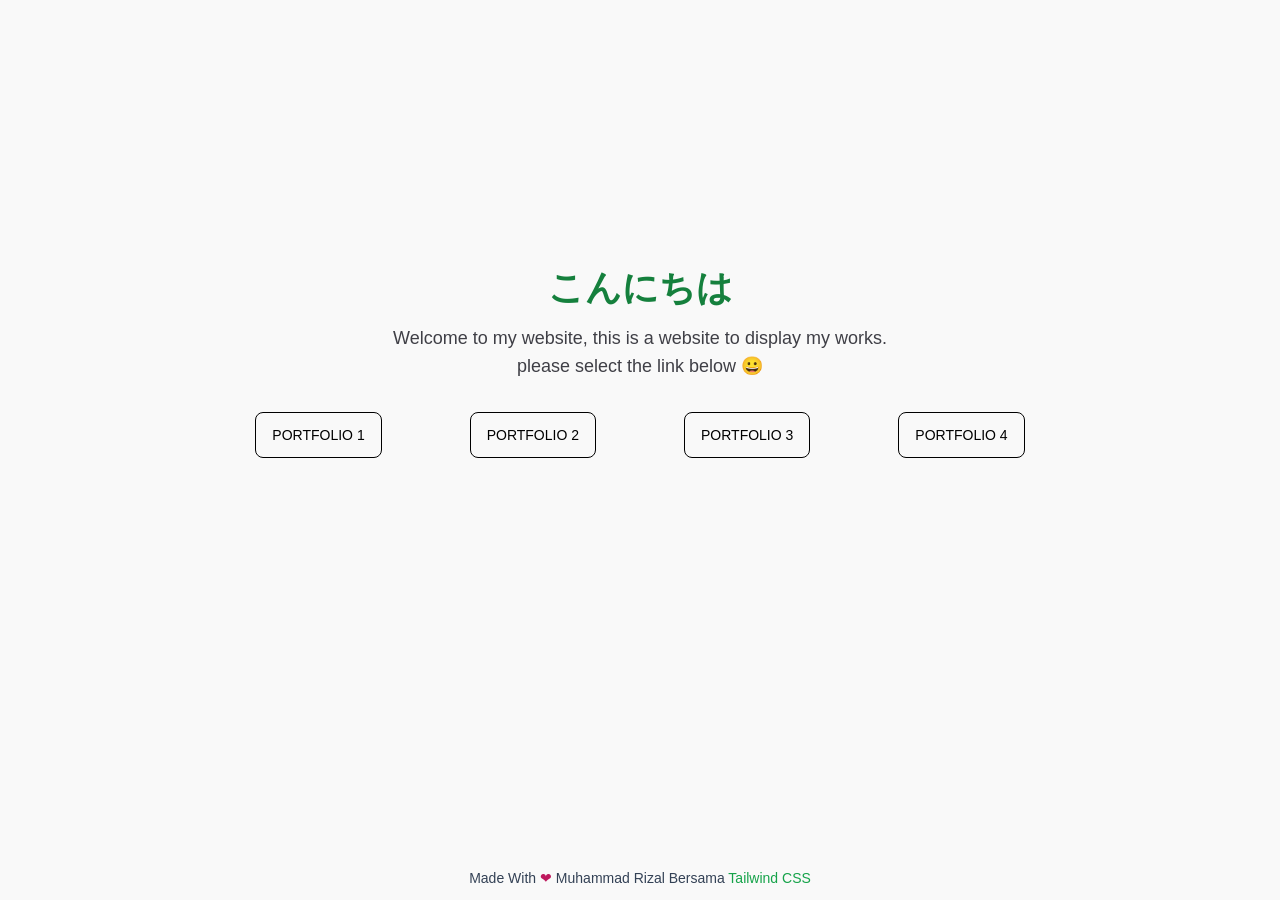
<file: index.html>
<!DOCTYPE html>
<html lang="en">
  <head>
    <meta charset="UTF-8" />
    <meta http-equiv="X-UA-Compatible" content="IE=edge" />
    <meta name="viewport" content="width=device-width, initial-scale=1.0" />
    <title>Document</title>
    <link href="style.css" rel="stylesheet" />
  </head>
  <body>
    <section class="pt-12">
      <div class="container md:flex md:h-[70vh] md:items-center">
        <div class="flex flex-wrap justify-center">
          <div class="w-full px-4 py-4 text-center md:w-1/2">
            <h1 class="mb-4 text-2xl font-bold uppercase text-green-700 md:text-4xl">こんにちは</h1>
            <p class="text-sm text-zinc-700 md:text-lg">Welcome to my website, this is a website to display my works. please select the link below 😀</p>
          </div>

          <div class="w-full px-4 py-4 text-center">
            <ul class="block md:flex md:flex-row md:items-center md:justify-center">
              <li class="group mb-9 md:mb-0">
                <a href="https://muhammadrizal23.github.io/portfolio-tailwindcss/" class="mx-11 flex justify-center rounded-lg border border-black px-4 py-3 text-sm group-hover:bg-black group-hover:text-white" target="_blank"
                  >PORTFOLIO 1</a
                >
              </li>
              <li class="group mb-9 md:mb-0">
                <a href="https://muhammadrizal23.github.io/Propertiku/" class="mx-11 flex justify-center rounded-lg border border-black px-4 py-3 text-sm group-hover:bg-black group-hover:text-white" target="_blank">PORTFOLIO 2</a>
              </li>
              <li class="group mb-9 md:mb-0">
                <a href="" class="mx-11 flex justify-center rounded-lg border border-black px-4 py-3 text-sm group-hover:bg-black group-hover:text-white" target="_blank">PORTFOLIO 3</a>
              </li>
              <li class="group mb-9 md:mb-0">
                <a href="" class="mx-11 flex justify-center rounded-lg border border-black px-4 py-3 text-sm group-hover:bg-black group-hover:text-white" target="_blank">PORTFOLIO 4</a>
              </li>
            </ul>
          </div>
        </div>
      </div>
    </section>

    <footer>
      <div class="flex flex-wrap">
        <div class="bg-gray-500- fixed bottom-0 w-full px-4 py-3 text-center">
          <h5 class="text-sm text-slate-700">
            Made With <span class="text-pink-700">❤</span> <a href="https://instagram.com/trisyabana22" target="_blank">Muhammad Rizal</a> Bersama
            <a href="https://tailwindcss.com" class="text-green-600" target="_blank">Tailwind CSS</a>
          </h5>
        </div>
      </div>
    </footer>
  </body>
</html>
</file>
<file: style.css>
/*
! tailwindcss v3.0.24 | MIT License | https://tailwindcss.com
*/

/*
1. Prevent padding and border from affecting element width. (https://github.com/mozdevs/cssremedy/issues/4)
2. Allow adding a border to an element by just adding a border-width. (https://github.com/tailwindcss/tailwindcss/pull/116)
*/

*,
::before,
::after {
  box-sizing: border-box;
  /* 1 */
  border-width: 0;
  /* 2 */
  border-style: solid;
  /* 2 */
  border-color: #e5e7eb;
  /* 2 */
}

::before,
::after {
  --tw-content: "";
}

/*
1. Use a consistent sensible line-height in all browsers.
2. Prevent adjustments of font size after orientation changes in iOS.
3. Use a more readable tab size.
4. Use the user's configured `sans` font-family by default.
*/

html {
  line-height: 1.5;
  /* 1 */
  -webkit-text-size-adjust: 100%;
  /* 2 */
  -moz-tab-size: 4;
  /* 3 */
  -o-tab-size: 4;
  tab-size: 4;
  /* 3 */
  font-family: ui-sans-serif, system-ui, -apple-system, BlinkMacSystemFont, "Segoe UI", Roboto, "Helvetica Neue", Arial, "Noto Sans", sans-serif, "Apple Color Emoji", "Segoe UI Emoji", "Segoe UI Symbol", "Noto Color Emoji";
  /* 4 */
}

/*
1. Remove the margin in all browsers.
2. Inherit line-height from `html` so users can set them as a class directly on the `html` element.
*/

body {
  margin: 0;
  background-color: #f9f9f9;
  /* 1 */
  line-height: inherit;
  /* 2 */
}

/*
1. Add the correct height in Firefox.
2. Correct the inheritance of border color in Firefox. (https://bugzilla.mozilla.org/show_bug.cgi?id=190655)
3. Ensure horizontal rules are visible by default.
*/

hr {
  height: 0;
  /* 1 */
  color: inherit;
  /* 2 */
  border-top-width: 1px;
  /* 3 */
}

/*
Add the correct text decoration in Chrome, Edge, and Safari.
*/

abbr:where([title]) {
  -webkit-text-decoration: underline dotted;
  text-decoration: underline dotted;
}

/*
Remove the default font size and weight for headings.
*/

h1,
h2,
h3,
h4,
h5,
h6 {
  font-size: inherit;
  font-weight: inherit;
}

/*
Reset links to optimize for opt-in styling instead of opt-out.
*/

a {
  color: inherit;
  text-decoration: inherit;
}

/*
Add the correct font weight in Edge and Safari.
*/

b,
strong {
  font-weight: bolder;
}

/*
1. Use the user's configured `mono` font family by default.
2. Correct the odd `em` font sizing in all browsers.
*/

code,
kbd,
samp,
pre {
  font-family: ui-monospace, SFMono-Regular, Menlo, Monaco, Consolas, "Liberation Mono", "Courier New", monospace;
  /* 1 */
  font-size: 1em;
  /* 2 */
}

/*
Add the correct font size in all browsers.
*/

small {
  font-size: 80%;
}

/*
Prevent `sub` and `sup` elements from affecting the line height in all browsers.
*/

sub,
sup {
  font-size: 75%;
  line-height: 0;
  position: relative;
  vertical-align: baseline;
}

sub {
  bottom: -0.25em;
}

sup {
  top: -0.5em;
}

/*
1. Remove text indentation from table contents in Chrome and Safari. (https://bugs.chromium.org/p/chromium/issues/detail?id=999088, https://bugs.webkit.org/show_bug.cgi?id=201297)
2. Correct table border color inheritance in all Chrome and Safari. (https://bugs.chromium.org/p/chromium/issues/detail?id=935729, https://bugs.webkit.org/show_bug.cgi?id=195016)
3. Remove gaps between table borders by default.
*/

table {
  text-indent: 0;
  /* 1 */
  border-color: inherit;
  /* 2 */
  border-collapse: collapse;
  /* 3 */
}

/*
1. Change the font styles in all browsers.
2. Remove the margin in Firefox and Safari.
3. Remove default padding in all browsers.
*/

button,
input,
optgroup,
select,
textarea {
  font-family: inherit;
  /* 1 */
  font-size: 100%;
  /* 1 */
  line-height: inherit;
  /* 1 */
  color: inherit;
  /* 1 */
  margin: 0;
  /* 2 */
  padding: 0;
  /* 3 */
}

/*
Remove the inheritance of text transform in Edge and Firefox.
*/

button,
select {
  text-transform: none;
}

/*
1. Correct the inability to style clickable types in iOS and Safari.
2. Remove default button styles.
*/

button,
[type="button"],
[type="reset"],
[type="submit"] {
  -webkit-appearance: button;
  /* 1 */
  background-color: transparent;
  /* 2 */
  background-image: none;
  /* 2 */
}

/*
Use the modern Firefox focus style for all focusable elements.
*/

:-moz-focusring {
  outline: auto;
}

/*
Remove the additional `:invalid` styles in Firefox. (https://github.com/mozilla/gecko-dev/blob/2f9eacd9d3d995c937b4251a5557d95d494c9be1/layout/style/res/forms.css#L728-L737)
*/

:-moz-ui-invalid {
  box-shadow: none;
}

/*
Add the correct vertical alignment in Chrome and Firefox.
*/

progress {
  vertical-align: baseline;
}

/*
Correct the cursor style of increment and decrement buttons in Safari.
*/

::-webkit-inner-spin-button,
::-webkit-outer-spin-button {
  height: auto;
}

/*
1. Correct the odd appearance in Chrome and Safari.
2. Correct the outline style in Safari.
*/

[type="search"] {
  -webkit-appearance: textfield;
  /* 1 */
  outline-offset: -2px;
  /* 2 */
}

/*
Remove the inner padding in Chrome and Safari on macOS.
*/

::-webkit-search-decoration {
  -webkit-appearance: none;
}

/*
1. Correct the inability to style clickable types in iOS and Safari.
2. Change font properties to `inherit` in Safari.
*/

::-webkit-file-upload-button {
  -webkit-appearance: button;
  /* 1 */
  font: inherit;
  /* 2 */
}

/*
Add the correct display in Chrome and Safari.
*/

summary {
  display: list-item;
}

/*
Removes the default spacing and border for appropriate elements.
*/

blockquote,
dl,
dd,
h1,
h2,
h3,
h4,
h5,
h6,
hr,
figure,
p,
pre {
  margin: 0;
}

fieldset {
  margin: 0;
  padding: 0;
}

legend {
  padding: 0;
}

ol,
ul,
menu {
  list-style: none;
  margin: 0;
  padding: 0;
}

/*
Prevent resizing textareas horizontally by default.
*/

textarea {
  resize: vertical;
}

/*
1. Reset the default placeholder opacity in Firefox. (https://github.com/tailwindlabs/tailwindcss/issues/3300)
2. Set the default placeholder color to the user's configured gray 400 color.
*/

input::-moz-placeholder,
textarea::-moz-placeholder {
  opacity: 1;
  /* 1 */
  color: #9ca3af;
  /* 2 */
}

input:-ms-input-placeholder,
textarea:-ms-input-placeholder {
  opacity: 1;
  /* 1 */
  color: #9ca3af;
  /* 2 */
}

input::placeholder,
textarea::placeholder {
  opacity: 1;
  /* 1 */
  color: #9ca3af;
  /* 2 */
}

/*
Set the default cursor for buttons.
*/

button,
[role="button"] {
  cursor: pointer;
}

/*
Make sure disabled buttons don't get the pointer cursor.
*/

:disabled {
  cursor: default;
}

/*
1. Make replaced elements `display: block` by default. (https://github.com/mozdevs/cssremedy/issues/14)
2. Add `vertical-align: middle` to align replaced elements more sensibly by default. (https://github.com/jensimmons/cssremedy/issues/14#issuecomment-634934210)
   This can trigger a poorly considered lint error in some tools but is included by design.
*/

img,
svg,
video,
canvas,
audio,
iframe,
embed,
object {
  display: block;
  /* 1 */
  vertical-align: middle;
  /* 2 */
}

/*
Constrain images and videos to the parent width and preserve their intrinsic aspect ratio. (https://github.com/mozdevs/cssremedy/issues/14)
*/

img,
video {
  max-width: 100%;
  height: auto;
}

/*
Ensure the default browser behavior of the `hidden` attribute.
*/

[hidden] {
  display: none;
}

*,
::before,
::after {
  --tw-translate-x: 0;
  --tw-translate-y: 0;
  --tw-rotate: 0;
  --tw-skew-x: 0;
  --tw-skew-y: 0;
  --tw-scale-x: 1;
  --tw-scale-y: 1;
  --tw-pan-x: ;
  --tw-pan-y: ;
  --tw-pinch-zoom: ;
  --tw-scroll-snap-strictness: proximity;
  --tw-ordinal: ;
  --tw-slashed-zero: ;
  --tw-numeric-figure: ;
  --tw-numeric-spacing: ;
  --tw-numeric-fraction: ;
  --tw-ring-inset: ;
  --tw-ring-offset-width: 0px;
  --tw-ring-offset-color: #fff;
  --tw-ring-color: rgb(59 130 246 / 0.5);
  --tw-ring-offset-shadow: 0 0 #0000;
  --tw-ring-shadow: 0 0 #0000;
  --tw-shadow: 0 0 #0000;
  --tw-shadow-colored: 0 0 #0000;
  --tw-blur: ;
  --tw-brightness: ;
  --tw-contrast: ;
  --tw-grayscale: ;
  --tw-hue-rotate: ;
  --tw-invert: ;
  --tw-saturate: ;
  --tw-sepia: ;
  --tw-drop-shadow: ;
  --tw-backdrop-blur: ;
  --tw-backdrop-brightness: ;
  --tw-backdrop-contrast: ;
  --tw-backdrop-grayscale: ;
  --tw-backdrop-hue-rotate: ;
  --tw-backdrop-invert: ;
  --tw-backdrop-opacity: ;
  --tw-backdrop-saturate: ;
  --tw-backdrop-sepia: ;
}

.container {
  width: 100%;
  margin-right: auto;
  margin-left: auto;
}

@media (min-width: 640px) {
  .container {
    max-width: 640px;
    padding-right: 2rem;
    padding-left: 2rem;
  }
}

@media (min-width: 768px) {
  .container {
    max-width: 768px;
  }
}

@media (min-width: 1024px) {
  .container {
    max-width: 1024px;
    padding-right: 4rem;
    padding-left: 4rem;
  }
}

@media (min-width: 1280px) {
  .container {
    max-width: 1280px;
    padding-right: 5rem;
    padding-left: 5rem;
  }
}

@media (min-width: 1320px) {
  .container {
    max-width: 1320px;
    padding-right: 6rem;
    padding-left: 6rem;
  }
}

.fixed {
  position: fixed;
}

.bottom-0 {
  bottom: 0px;
}

.mx-11 {
  margin-left: 2.75rem;
  margin-right: 2.75rem;
}

.mb-4 {
  margin-bottom: 1rem;
}

.mb-9 {
  margin-bottom: 2.25rem;
}

.block {
  display: block;
}

.flex {
  display: flex;
}

.w-full {
  width: 100%;
}

.flex-wrap {
  flex-wrap: wrap;
}

.justify-center {
  justify-content: center;
}

.rounded-lg {
  border-radius: 0.5rem;
}

.border {
  border-width: 1px;
}

.border-black {
  --tw-border-opacity: 1;
  border-color: rgb(0 0 0 / var(--tw-border-opacity));
}

.px-4 {
  padding-left: 1rem;
  padding-right: 1rem;
}

.py-4 {
  padding-top: 1rem;
  padding-bottom: 1rem;
}

.py-3 {
  padding-top: 0.75rem;
  padding-bottom: 0.75rem;
}

.pt-12 {
  padding-top: 3rem;
}

.text-center {
  text-align: center;
}

.text-2xl {
  font-size: 2.5rem;
  line-height: 2rem;
}

.text-sm {
  font-size: 0.875rem;
  line-height: 1.25rem;
}

.font-bold {
  font-weight: 700;
}

.uppercase {
  text-transform: uppercase;
}

.text-green-700 {
  --tw-text-opacity: 1;
  color: rgb(21 128 61 / var(--tw-text-opacity));
}

.text-zinc-700 {
  --tw-text-opacity: 1;
  color: rgb(63 63 70 / var(--tw-text-opacity));
}

.text-slate-700 {
  --tw-text-opacity: 1;
  color: rgb(51 65 85 / var(--tw-text-opacity));
}

.text-pink-700 {
  --tw-text-opacity: 1;
  color: rgb(190 24 93 / var(--tw-text-opacity));
}

.text-green-600 {
  --tw-text-opacity: 1;
  color: rgb(22 163 74 / var(--tw-text-opacity));
}

* {
  box-sizing: border-box;
  margin: 0;
  padding: 0;
}

body {
  font-family: "inter", sans-serif;
}

.group:hover .group-hover\:bg-black {
  --tw-bg-opacity: 1;
  background-color: rgb(0 0 0 / var(--tw-bg-opacity));
}

.group:hover .group-hover\:text-white {
  --tw-text-opacity: 1;
  color: rgb(255 255 255 / var(--tw-text-opacity));
}

@media (min-width: 768px) {
  .md\:mb-0 {
    margin-bottom: 0px;
  }

  .md\:flex {
    display: flex;
  }

  .md\:h-\[70vh\] {
    height: 70vh;
  }

  .md\:w-1\/2 {
    width: 50%;
  }

  .md\:flex-row {
    flex-direction: row;
  }

  .md\:items-center {
    align-items: center;
  }

  .md\:justify-center {
    justify-content: center;
  }

  .md\:text-4xl {
    font-size: 2.25rem;
    line-height: 2.5rem;
  }

  .md\:text-lg {
    font-size: 1.125rem;
    line-height: 1.75rem;
  }
}
.gelombang {
  padding: 50%;
}
</file>
